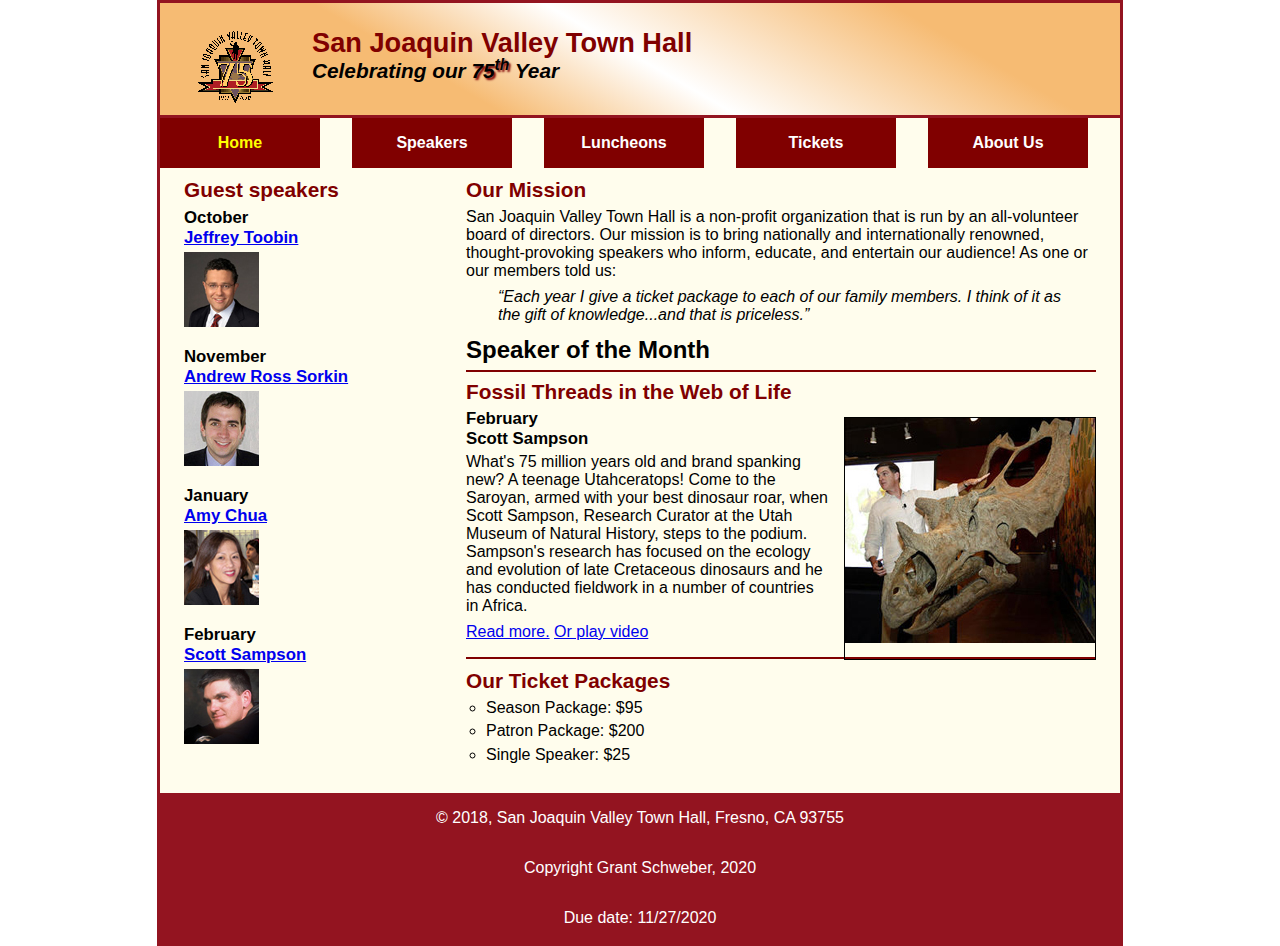
<file: index.html>
<!DOCTYPE html>
<html lang="en">

	
<head>
	<meta charset="utf-8">
	<meta name="viewport" content="width=device-width, intitial-scale=1">
	<title>San Joaquin Valley Town Hall</title>
	<link rel="shortcut icon" href="images/favicon.ico">
	<link rel="stylesheet" href="styles/normalize.css">
	<link rel="stylesheet" href="styles/main.css">
	<link rel="stylesheet" href="styles/slicknav.css">
	<script src="https://code.jquery.com/jquery-3.2.1.min.js"></script>
	<script src="js/jquery.slicknav.min.js"></script>
	<script type="text/javascript">
		$(document).ready(function(){
			$('#nav_menu').slicknav({prependTo:"#mobile_menu"});
		});
	</script>
</head>

<body>
	<header>
		<img src="images/town_hall_logo.gif" alt="Town hall Logo" height="80">
		<h2>San Joaquin Valley Town Hall</h2>
		<h3>Celebrating our <span class="shadow">75<sup>th</sup></span> Year</h3>
	</header>
	<nav id="mobile_menu"></nav>
	<nav id="nav_menu">
		<ul>
			<li><a href="index.html" class="current">Home</a></li>
			<li><a href="speakers.html">Speakers</a></li>
			<li><a href="luncheons.html">Luncheons</a></li>
			<li><a href="tickets.html">Tickets</a></li>
			<li><a href="aboutus.html">About Us</a>
				<ul>
					<li><a href="#">Our History</a></li>
					<li><a href="#">Board of Directors</a></li>
					<li><a href="#">Past Speakers</a></li>
					<li><a href="#">Contact Information</a></li>
				</ul>
			</li>
		</ul>
	</nav>

	<main>
		<section>
			<h2>Our Mission</h2>
			<p>San Joaquin Valley Town Hall is a non-profit organization that is run by an all-volunteer board of directors. Our mission is to bring nationally and internationally renowned, thought-provoking speakers who inform, educate, and entertain our audience! As one or our members told us:</p>

			<blockquote>&ldquo;Each year I give a ticket package to each of our family members. I think of it as the gift of knowledge...and that is priceless.&rdquo;</blockquote>


			<h1>Speaker of the Month</h1>
			<article>
				<h2>Fossil Threads in the Web of Life</h2>
				<img src="images/sampson_dinosaur.jpg" alt="Scott Sampson with dinosaur">
				<h3>February<br>
					Scott Sampson</h3>

				<p>What's 75 million years old and brand spanking new? A teenage
				Utahceratops! Come to the Saroyan, armed with your best dinosaur
				roar, when Scott Sampson, Research Curator at the Utah Museum of
				Natural History, steps to the podium. Sampson's research has
				focused on the ecology and evolution of late Cretaceous dinosaurs
				and he has conducted fieldwork in a number of countries in Africa.
				</p>

				<p><a href="speakers/sampson.html">Read more.</a>
					<a href="media/sampson.swf" target="_blank">Or play video</a>
				</p>
			</article>


			<h2>Our Ticket Packages</h2>
			<ul>
				<li>Season Package: $95</li>
				<li>Patron Package: $200</li>
				<li>Single Speaker: $25</li>
			</ul>
		</section>

		
	<aside>
		<h2>Guest speakers</h2>

		<h3>October<br><a href="speakers/toobin.html">Jeffrey Toobin</a></h3>
		<img src="images/toobin75.jpg" alt="Jeffery Toobin photo">
		<h3>November<br><a href="speakers/sorkin.html">Andrew Ross Sorkin</a></h3>
		<img src="images/sorkin75.jpg" alt="Andrew Ross Sorkin photo">
		<h3>January<br><a href="speakers/chua.html">Amy Chua</a></h3>
		<img src="images/chua75.jpg" alt="Amy Chua photo">
		<h3>February<br><a href="speakers/sampson.html">Scott Sampson</a></h3>
		<img src="images/sampson75.jpg" alt="Scott Sampson photo">
	</aside>

	</main>
	<footer>
		<p>&copy; 2018, San Joaquin Valley Town Hall, Fresno, CA 93755</p>
		<p>Copyright Grant Schweber, 2020</p>
		<p>Due date: 11/27/2020</p>
	</footer>
</body>
</html>
</file>
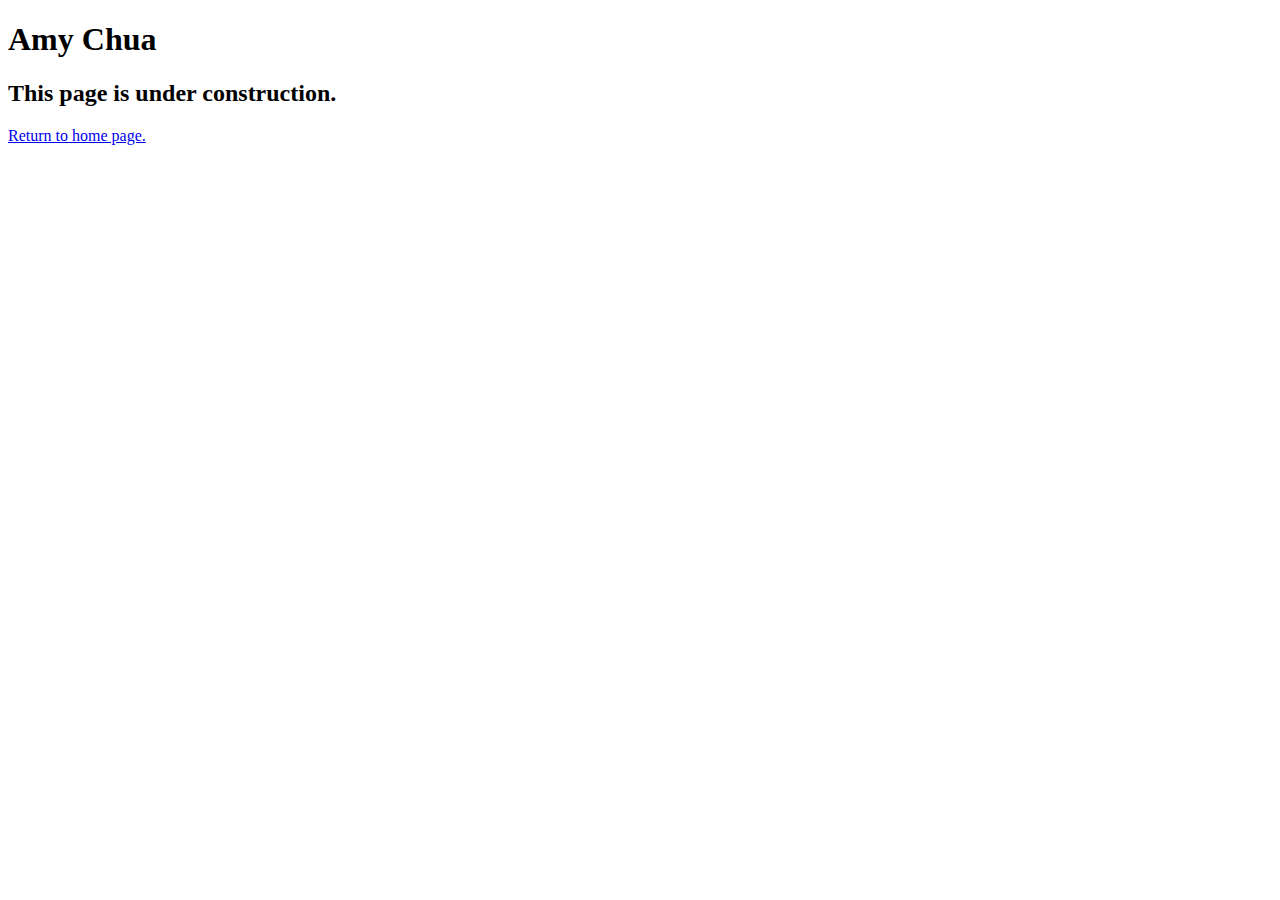
<file: speakers/chua.html>
<!DOCTYPE html>
<html lang="en">

<head>
	<meta charset="utf-8">
	<title>San Joaquin Valley Town Hall</title>
	<link rel="shortcut icon" href="images/favicon.ico">
</head>

<body>
	<main>
		<h1>Amy Chua</h1>
		<h2>This page is under construction.</h2>
		<p><a href="../index.html">Return to home page.</a></p>
	</main>
</body>

</html>
</file>
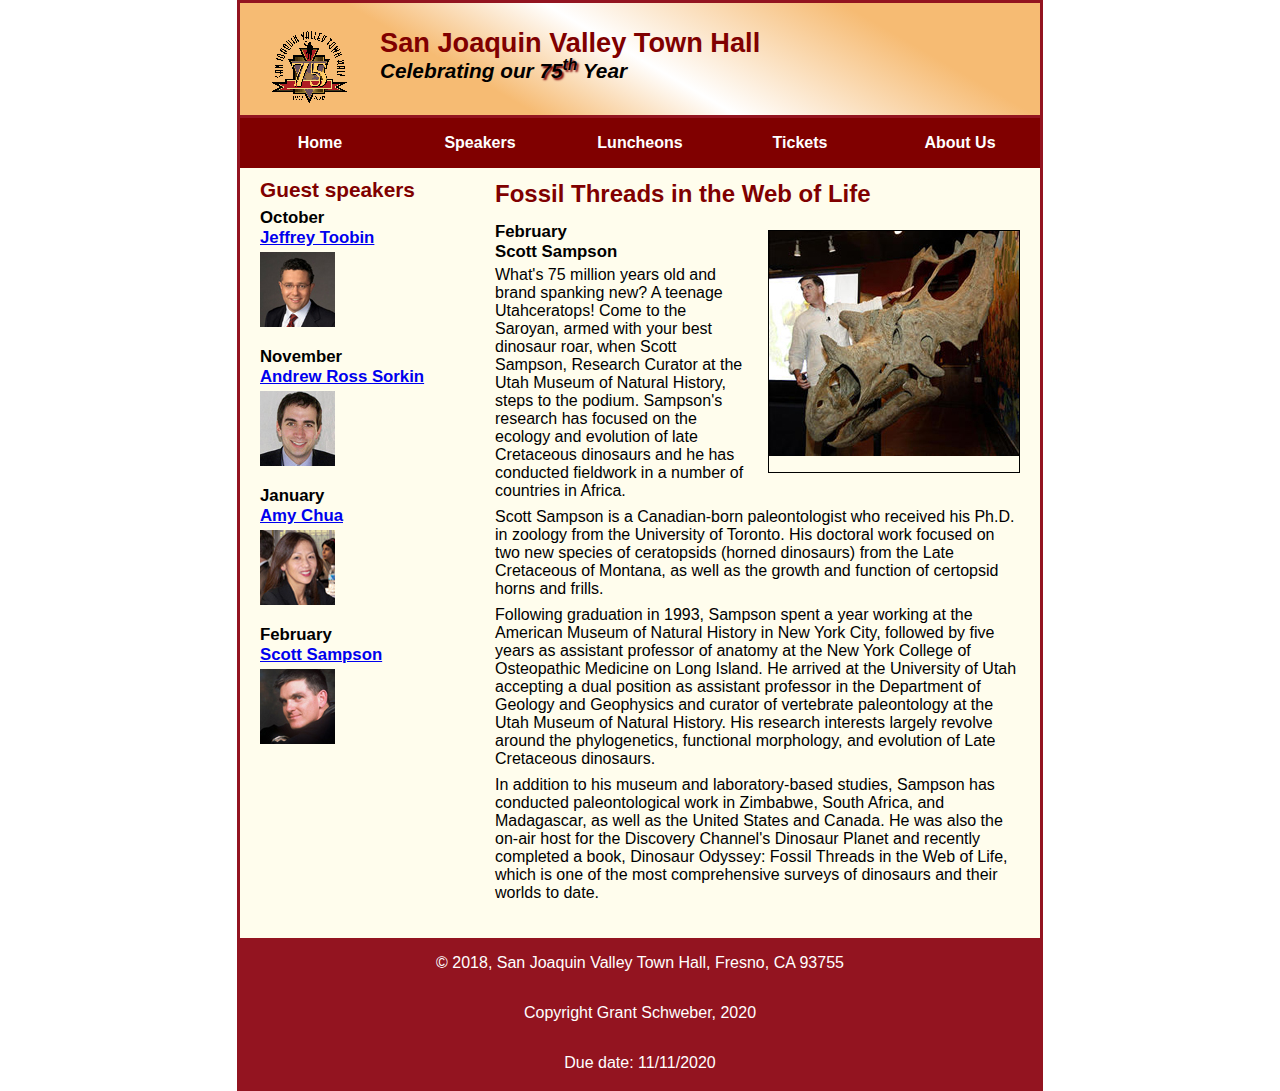
<file: speakers/sampson.html>
<!DOCTYPE html>
<html lang="en">

<head>
	<meta charset="utf-8">
	<title>San Joaquin Valley Town Hall</title>
	<link rel="shortcut icon" href="../images/favicon.ico">
	<link rel="stylesheet" href="../styles/normalize.css">
	<link rel="stylesheet" href="../styles/speaker.css">
</head>

<body>
	<header>
		<img src="../images/town_hall_logo.gif" alt="Town Hall logo" height="80">
		<h2>San Joaquin Valley Town Hall</h2>
		<h3>Celebrating our <span class="shadow">75<sup>th</sup></span> Year</h3>
	</header>

	<nav id="nav_menu">
		<ul>
			<li><a href="../index.html">Home</a></li>
			<li><a href="speakers.html">Speakers</a></li>
			<li><a href="luncheons.html">Luncheons</a></li>
			<li><a href="tickets.html">Tickets</a></li>
			<li><a href="aboutus.html">About Us</a>
				<ul>
					<li><a href="#">Our History</a></li>
					<li><a href="#">Board of Directors</a></li>
					<li><a href="#">Past Speakers</a></li>
					<li><a href="#">Contact Information</a></li>
				</ul>
			</li>
		</ul>
	</nav>
	<main>
		<section>
			<h1>Fossil Threads in the Web of Life</h1>
			<article>
				<img src="../images/sampson_dinosaur.jpg" alt="Scott Sampson with dinosaur">
				<h2>February<br>Scott Sampson</h2>
				<p>What's 75 million years old and brand spanking new? A teenage Utahceratops! Come to the 
				   Saroyan, armed with your best dinosaur roar, when Scott Sampson, Research Curator at the 
				   Utah Museum of Natural History, steps to the podium. Sampson's research has focused on the 
				   ecology and evolution of late Cretaceous dinosaurs and he has conducted fieldwork in a number 
				   of countries in Africa.</p>
				<p>Scott Sampson is a Canadian-born paleontologist who received his Ph.D. in zoology from the 
				   University of Toronto. His doctoral work focused on two new species of ceratopsids (horned 
				   dinosaurs) from the Late Cretaceous of Montana, as well as the growth and function of certopsid 
				   horns and frills.</p>
				<p>Following graduation in 1993, Sampson spent a year working at the American Museum of Natural 
				   History in New York City, followed by five years as assistant professor of anatomy at the New 
				   York College of Osteopathic Medicine on Long Island. He arrived at the University of Utah 
				   accepting a dual position as assistant professor in the Department of Geology and Geophysics 
				   and curator of vertebrate paleontology at the Utah Museum of Natural History. His research 
				   interests largely revolve around the phylogenetics, functional morphology, and evolution of 
				   Late Cretaceous dinosaurs.</p>
				<p>In addition to his museum and laboratory-based studies, Sampson has conducted paleontological 
				   work in Zimbabwe, South Africa, and Madagascar, as well as the United States and Canada. He was 
				   also the on-air host for the Discovery Channel's Dinosaur Planet and recently completed a book, 
				   Dinosaur Odyssey: Fossil Threads in the Web of Life, which is one of the most 
				   comprehensive surveys of dinosaurs and their worlds to date.</p>
			</article>
		</section>
		
		<aside>
			<h2>Guest speakers</h2>
			<h3>October<br><a href="../speakers/toobin.html">Jeffrey Toobin</a></h3>
			<img src="../images/toobin75.jpg" alt="Jeffrey Toobin photo">
			<h3>November<br><a href="../speakers/sorkin.html">Andrew Ross Sorkin</a></h3>
			<img src="../images/sorkin75.jpg" alt="Andrew Ross Sorkin photo">
			<h3>January<br><a href="../speakers/chua.html">Amy Chua</a></h3>
			<img src="../images/chua75.jpg" alt="Amy Chua photo">
			<h3>February<br><a href="../speakers/sampson.html">Scott Sampson</a></h3>
			<img src="../images/sampson75.jpg" alt="Scott Sampson photo">

		</aside>
	</main>
	<footer>
		<p>&copy; 2018, San Joaquin Valley Town Hall, Fresno, CA 93755</p>
		<p>Copyright Grant Schweber, 2020</p>
		<p>Due date: 11/11/2020</p>
	</footer>
</body>
</html>
</file>
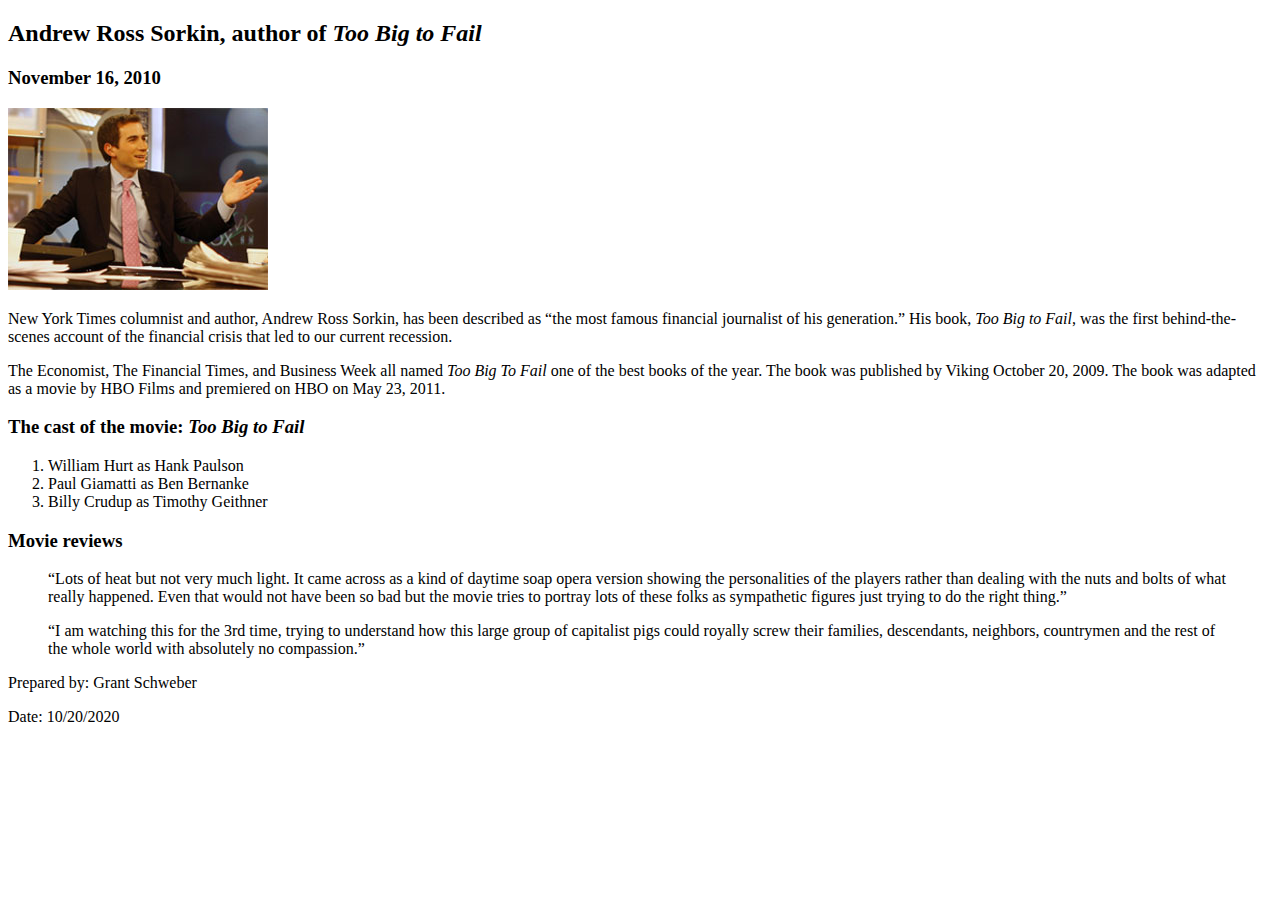
<file: speakers/sorkin.html>
<!DOCTYPE html>
<html lang="en">

<head>
	<meta charset="utf-8">
	<title>San Joaquin Valley Town Hall</title>
	<link rel="shortcut icon" href="../images/favicon.ico">
</head>
<body>
	<header>
		<h2>Andrew Ross Sorkin, author of <i>Too Big to Fail</i></h2>
		<h3>November 16, 2010</h3>
		<img src="../images/sorkin_desk260.jpg" alt="Sorkin desk photo">
	</header>

	<main>
		<p>New York Times columnist and author, Andrew Ross Sorkin,
			has been described as &ldquo;the most famous financial journalist of his generation.&rdquo;
			His book, <i>Too Big to Fail</i>, was the first behind-the-scenes account of the financial
			crisis that led to our current recession.</p>
		<p>The Economist, The Financial Times, and Business Week all named <i>Too Big To Fail</i> one of the
			best books of the year. The book was published by Viking October 20, 2009.
			The book was adapted as a movie by HBO Films and premiered on HBO on May 23, 2011.</p>

		<h3>The cast of the movie: <i>Too Big to Fail</i></h3>
	<ol>
		<li>William Hurt as Hank Paulson</li>
		<li>Paul Giamatti as Ben Bernanke</li>
		<li>Billy Crudup as Timothy Geithner</li>
	</ol>
		<h3>Movie reviews</h3>
	
	<blockquote>&ldquo;Lots of heat but not very much light. It came across as a kind of daytime soap opera version showing the personalities of
		the players rather than dealing with the nuts and bolts of what really happened.
		Even that would not have been so bad but the movie tries
		to portray lots of these folks as sympathetic figures just trying to do the right thing.&rdquo;</blockquote>
	
	<blockquote>&ldquo;I am watching this for the 3rd time, trying to understand how this
		large group of capitalist pigs could royally screw their families, descendants, neighbors,
		countrymen and the rest of the whole world with absolutely no compassion.&rdquo;</blockquote>
	</main>
	<footer>
		<p>Prepared by: Grant Schweber</p>
		<p>Date: 10/20/2020</p>
	</footer>
</body>
</html>
</file>
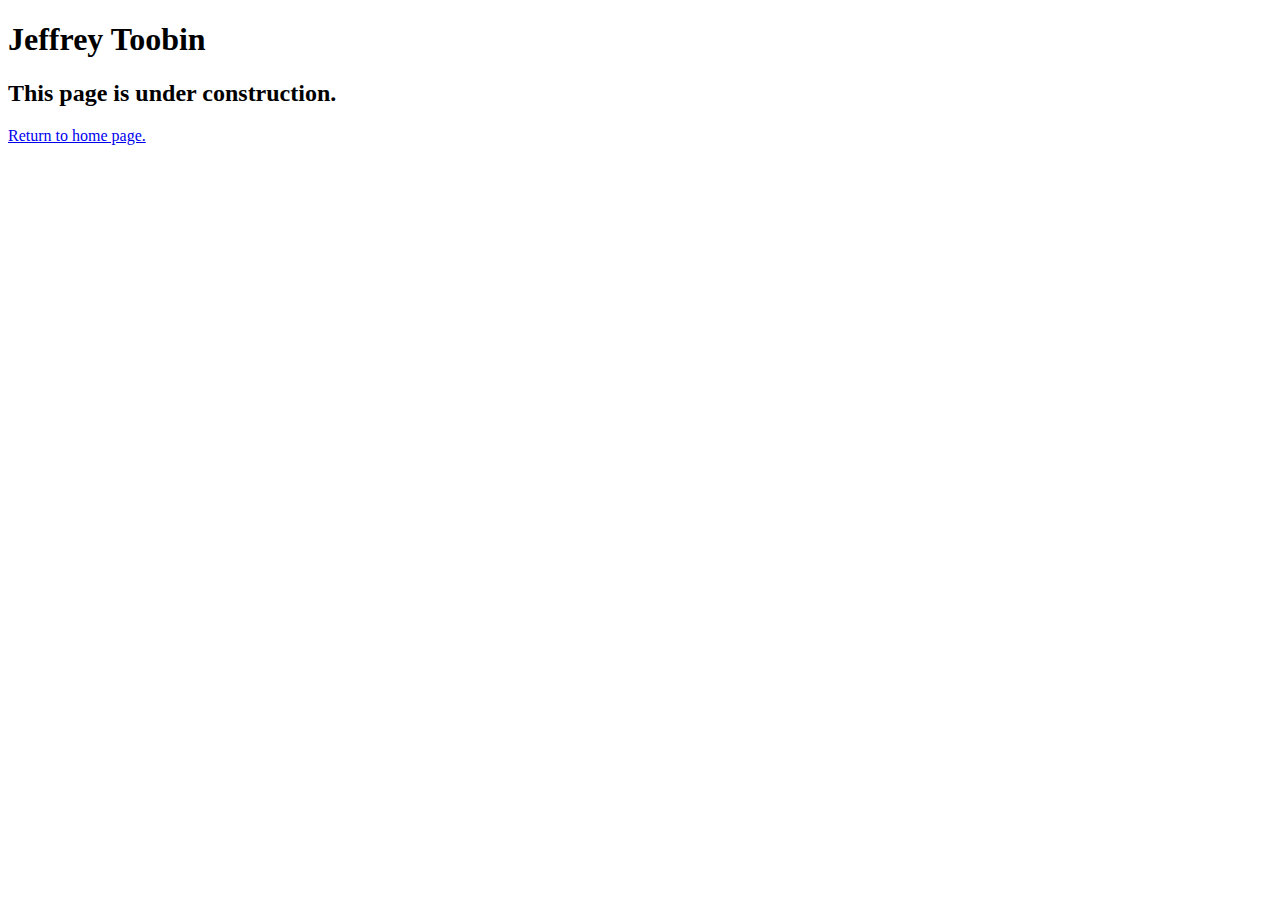
<file: speakers/toobin.html>
<!DOCTYPE html>
<html lang="en">

<head>
	<meta charset="utf-8">
	<title>San Joaquin Valley Town Hall</title>
	<link rel="shortcut icon" href="images/favicon.ico">
</head>

<body>
	<main>
		<h1>Jeffrey Toobin</h1>
		<h2>This page is under construction.</h2>
		<p><a href="../index.html">Return to home page.</a></p>
	</main>
</body>

</html>
</file>
<file: styles/main.css>
/* the styles for the elements */
* {
	margin: 0;
	padding: 0;
}
html {
	background-color: white;
}

body {
	font-family: Arial, Helvetica, sans-serif;
    font-size: 100%;
	width: 99%;
	max-width: 960px;
	margin: 0px auto;
	border: 3px solid #931420;
	background-color: #fffded;
}

/* the styles for the header */
header {
	padding: 1.5em 0 2em 0;
	border-bottom: 3px solid #931420;
	background-image: linear-gradient(30deg, #f6bb73 0%, #f6bb73 30%, white 50%, #f6bb73 80%, #f6bb73 100%);

}

header img {
	float: left;
	padding: 0 3.75%;
}

.shadow {
	text-shadow: 2px 2px 2px #800000;
}

header h2 {
	font-size: 170%;
	color: #800000;

}
header h3 {
	font-size: 130%;
	font-style: italic;

}

#nav_menu ul {
	list-style-type: none;
	margin: 0;
	padding: 0;
	position: relative;

}

#nav_menu ul li {
	float: left;
	width: 20%;
}

#nav_menu ul li a {
	display: block;
	width: 160px;
	text-align: center;
	padding: 1em 0;
	text-decoration: none;
	background-color: #800000;
	color: white;
	font-weight: bold;
}

#nav_menu a.current {
	color: yellow;
}

#nav_menu ul ul {
	width: 100%;
	display: none;
	position: absolute;
	top: 100%;
}

#nav_menu ul ul li {
	float: none;
}

#nav_menu ul li:hover > ul {
	display: block;
}

#nav_menu > ul::after {
	content: "";
	clear: both;
	display: block;
}
/* the styles for the section */
main {
	clear: left;
}

section {
	width: 65.625%;
	float: right;
	padding: 0 2.5% 20px 2.5%;

}

section h1 {
	font-size: 150%;
	padding: .5em 0 .25em 0;
	margin: 0;
}

section h2 {
	font-size: 130%;
	color: #800000;
	padding: .5em 0 .25em 0;
}

section h3 {
	font-size: 105%;
	padding-bottom: .25em;
}
section img {
	padding-bottom: 1em;
}
section p {
	padding-bottom: .5em;
}
section blockquote {
	padding: 0 2em;
	font-style: italic;

}

section ul {
	padding: 0 0 .25em 1.25em;
	list-style-type: circle;
}
section li {
	padding-bottom: .35em;
}

article {
	padding: .5em 0;
	border-top: 2px solid #800000;
	border-bottom: 2px solid #800000;
}

article h2 {
	padding-top: 0;
}

article h3 {
	font-size: 105%;
	padding-bottom: .25em;
}

article img {
	float: right;
	max-width: 40%;
	min-width: 150px;
	margin: .5em 0 1em 1em;
	border: 1px solid black;
}

aside {
	width: 26.875%;
	float: right;
	padding:0 0 20px 2.5%;

}

aside h2 {
	font-size: 130%;
	color: #800000;
	padding: .5em 0 .25em 0;
}

aside h3 {
	font-size: 105%;
	padding-bottom: .25em;
}

aside img {
	padding-bottom: 1em;
}

a:focus, a:hover {
	font-style: italic;
}
footer{
	background-color: #931420;
	clear: both;
}

footer p {
	text-align: center;
	color: white;
	padding: 1em 0;
}

#mobile_menu {
	display: none;
}

@media only screen and (max-width: 959px) {
	section h1 { font-size: 135%; }
	section h2, aside h2{ font-size: 120%; }
}

@media only screen and (max-width: 767px) {
	header img { float: none; }
	header { text-align: center; }
	section {
		float: none;
		width: 95%;
	}
	aside {
		float: none;
		padding-right: 2.5%;
		width: 95%;
	}
	article img { max-width: 30%; }
	#speakers {
		-moz-column-count: 2;
		-webkit-column-count: 2;
		column-count: 2;
	}
	#nav_menu {
		display: none;
	}
	#mobile_menu {
		display: block;
	}
	.slicknav_menu {
		background-color: #800000 !important;
	}
}

@media only screen and (max-width: 479px) {
	body { font-size: 90%; }
}
</file>
<file: styles/speaker.css>
/* the styles for the elements */
* {
	margin: 0;
	padding: 0;
}
html {
	background-color: white;
}

body {
	font-family: Arial, Helvetica, sans-serif;
    font-size: 100%;
	width: 800px;
	margin: 0px auto;
	border: 3px solid #931420;
	background-color: #fffded;
}

/* the styles for the header */
header {
	padding: 1.5em 0 2em 0;
	border-bottom: 3px solid #931420;
	background-image: linear-gradient(30deg, #f6bb73 0%, #f6bb73 30%, white 50%, #f6bb73 80%, #f6bb73 100%);

}

header img {
	float: left;
	padding: 0 30px;
}

.shadow {
	text-shadow: 2px 2px 2px #800000;
}

header h2 {
	font-size: 170%;
	color: #800000;

}
header h3 {
	font-size: 130%;
	font-style: italic;

}
#nav_menu ul {
	list-style-type: none;
	margin: 0;
	padding: 0;
	position: relative;

}

#nav_menu ul li {
	float: left;
}

#nav_menu ul li a {
	display: block;
	width: 160px;
	text-align: center;
	padding: 1em 0;
	text-decoration: none;
	background-color: #800000;
	color: white;
	font-weight: bold;
}

#nav_menu a.current {
	color: yellow;
}

#nav_menu ul ul {
	display: none;
	position: absolute;
	top: 100%;
}

#nav_menu ul ul li {
	float: none;
}

#nav_menu ul li:hover > ul {
	display: block;
}

#nav_menu > ul::after {
	content: "";
	clear: both;
	display: block;
}
/* the styles for the section */
main {
	clear: left;
}

section {
	width: 525px;
	float: right;
	padding: 0 20px 20px 20px;

}

section h1 {
	font-size: 150%;
	padding: .5em 0 .25em 0;
	margin: 0;
	color: #800000;
}

section h2 {
	font-size: 105%;

	padding: .5em 0 .25em 0;
}

section h3 {
	font-size: 105%;
	padding-bottom: .25em;
}
section img {
	padding-bottom: 1em;
}
section p {
	padding-bottom: .5em;
}
section blockquote {
	padding: 0 2em;
	font-style: italic;

}

section ul {
	padding: 0 0 .25em 1.25em;
}
section li {
	padding-bottom: .35em;
}

article {
	padding: .5em 0;

}

article h2 {
	padding-top: 0;
}

article h3 {
	font-size: 105%;
	padding-bottom: .25em;
}

article img {
	float: right;
	margin: .5em 0 1em 1em;
	border: 1px solid black;
}

aside {
	width: 215px;
	float: right;
	padding:0 0 20px 20px;

}

aside h2 {
	font-size: 130%;
	color: #800000;
	padding: .5em 0 .25em 0;
}

aside h3 {
	font-size: 105%;
	padding-bottom: .25em;
}

aside img {
	padding-bottom: 1em;
}

a:focus, a:hover {
	font-style: italic;
}
footer{
	background-color: #931420;
	clear: both;
}

footer p {
	text-align: center;
	color: white;
	padding: 1em 0;
}
/* the styles for the footer */
</file>
